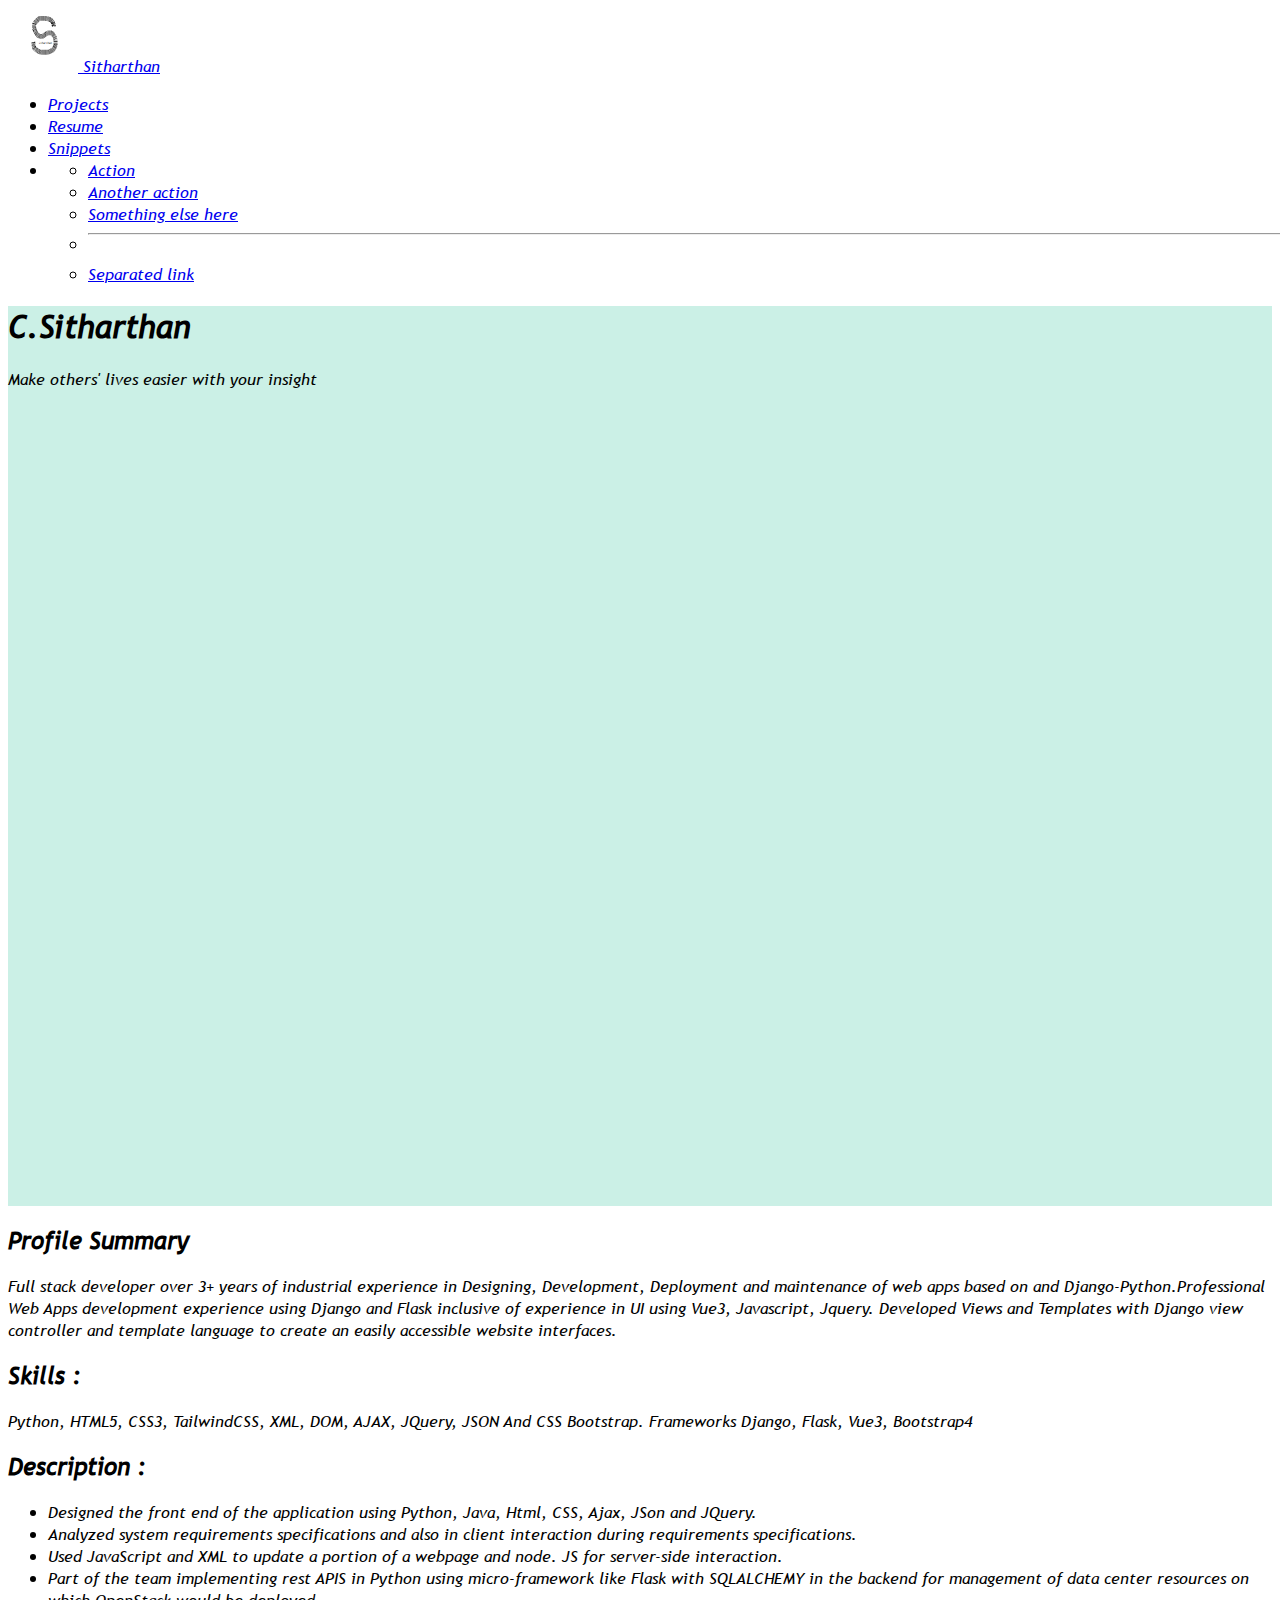
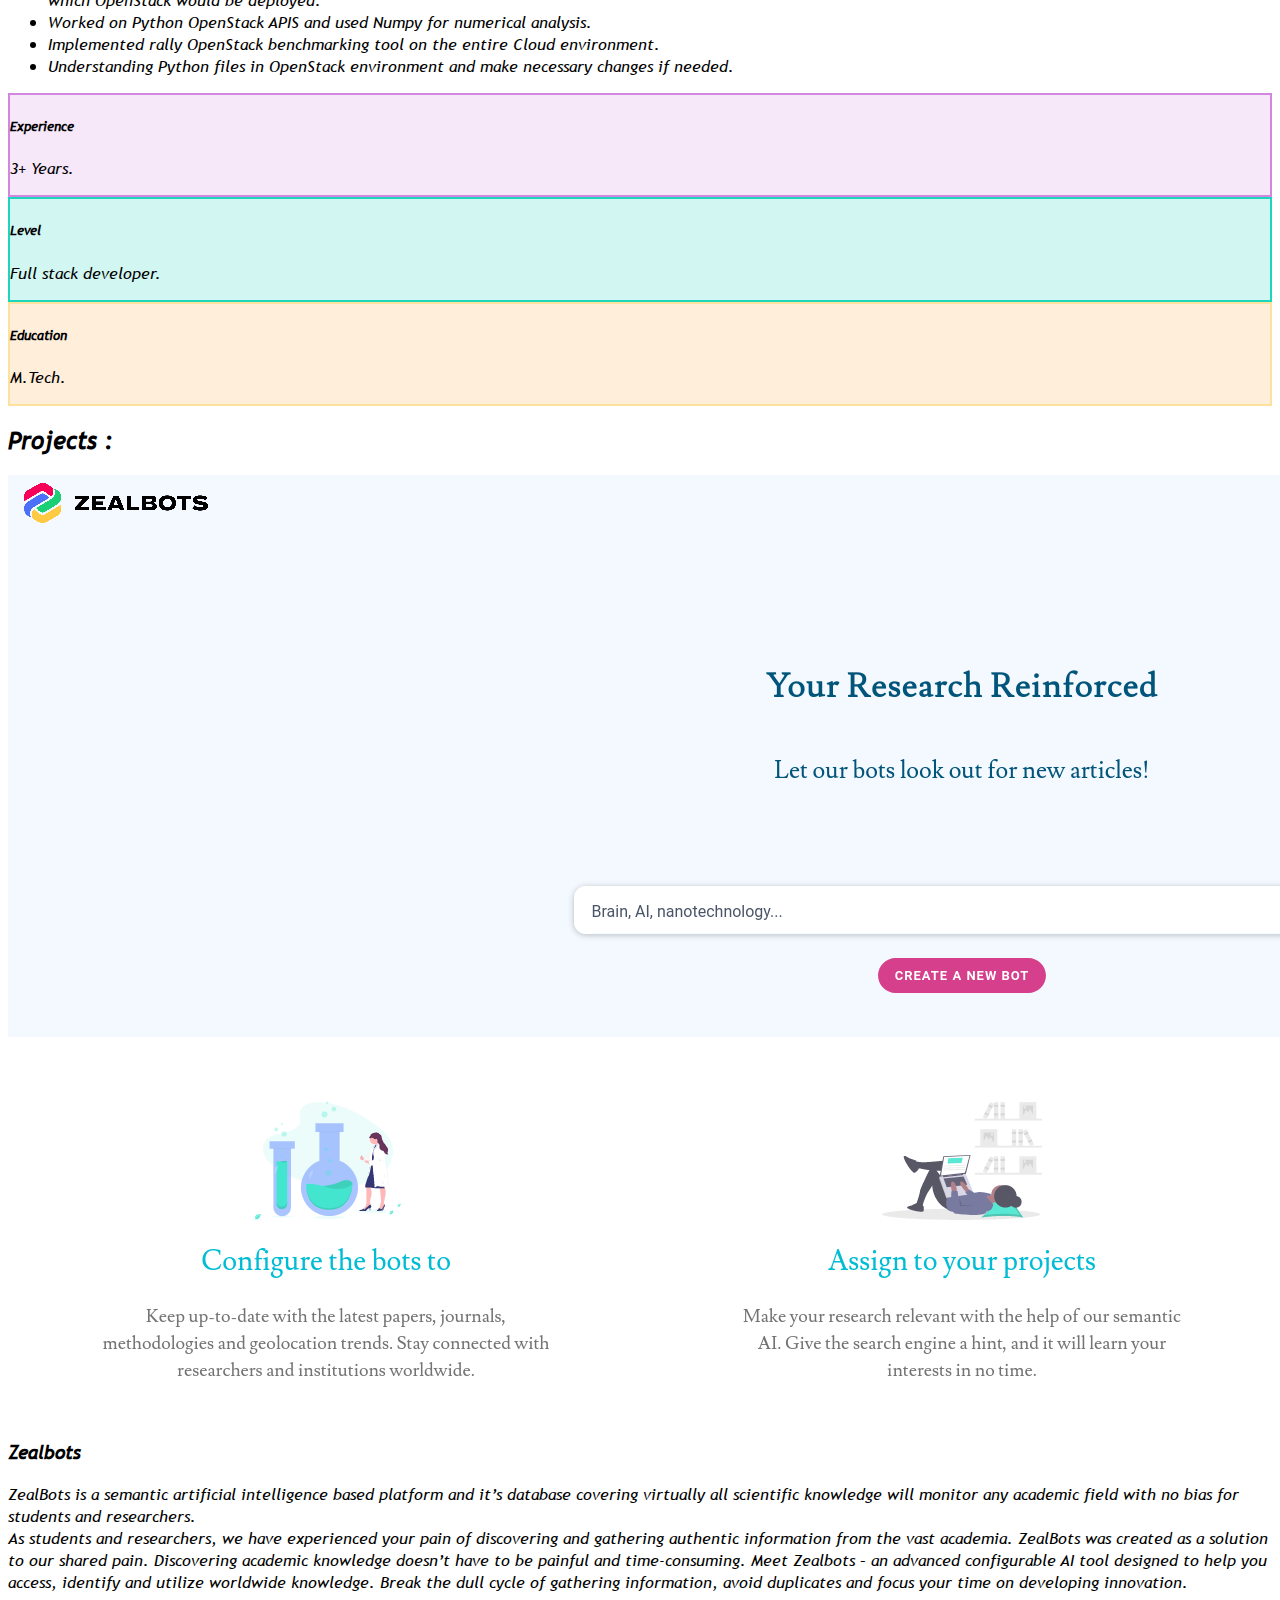
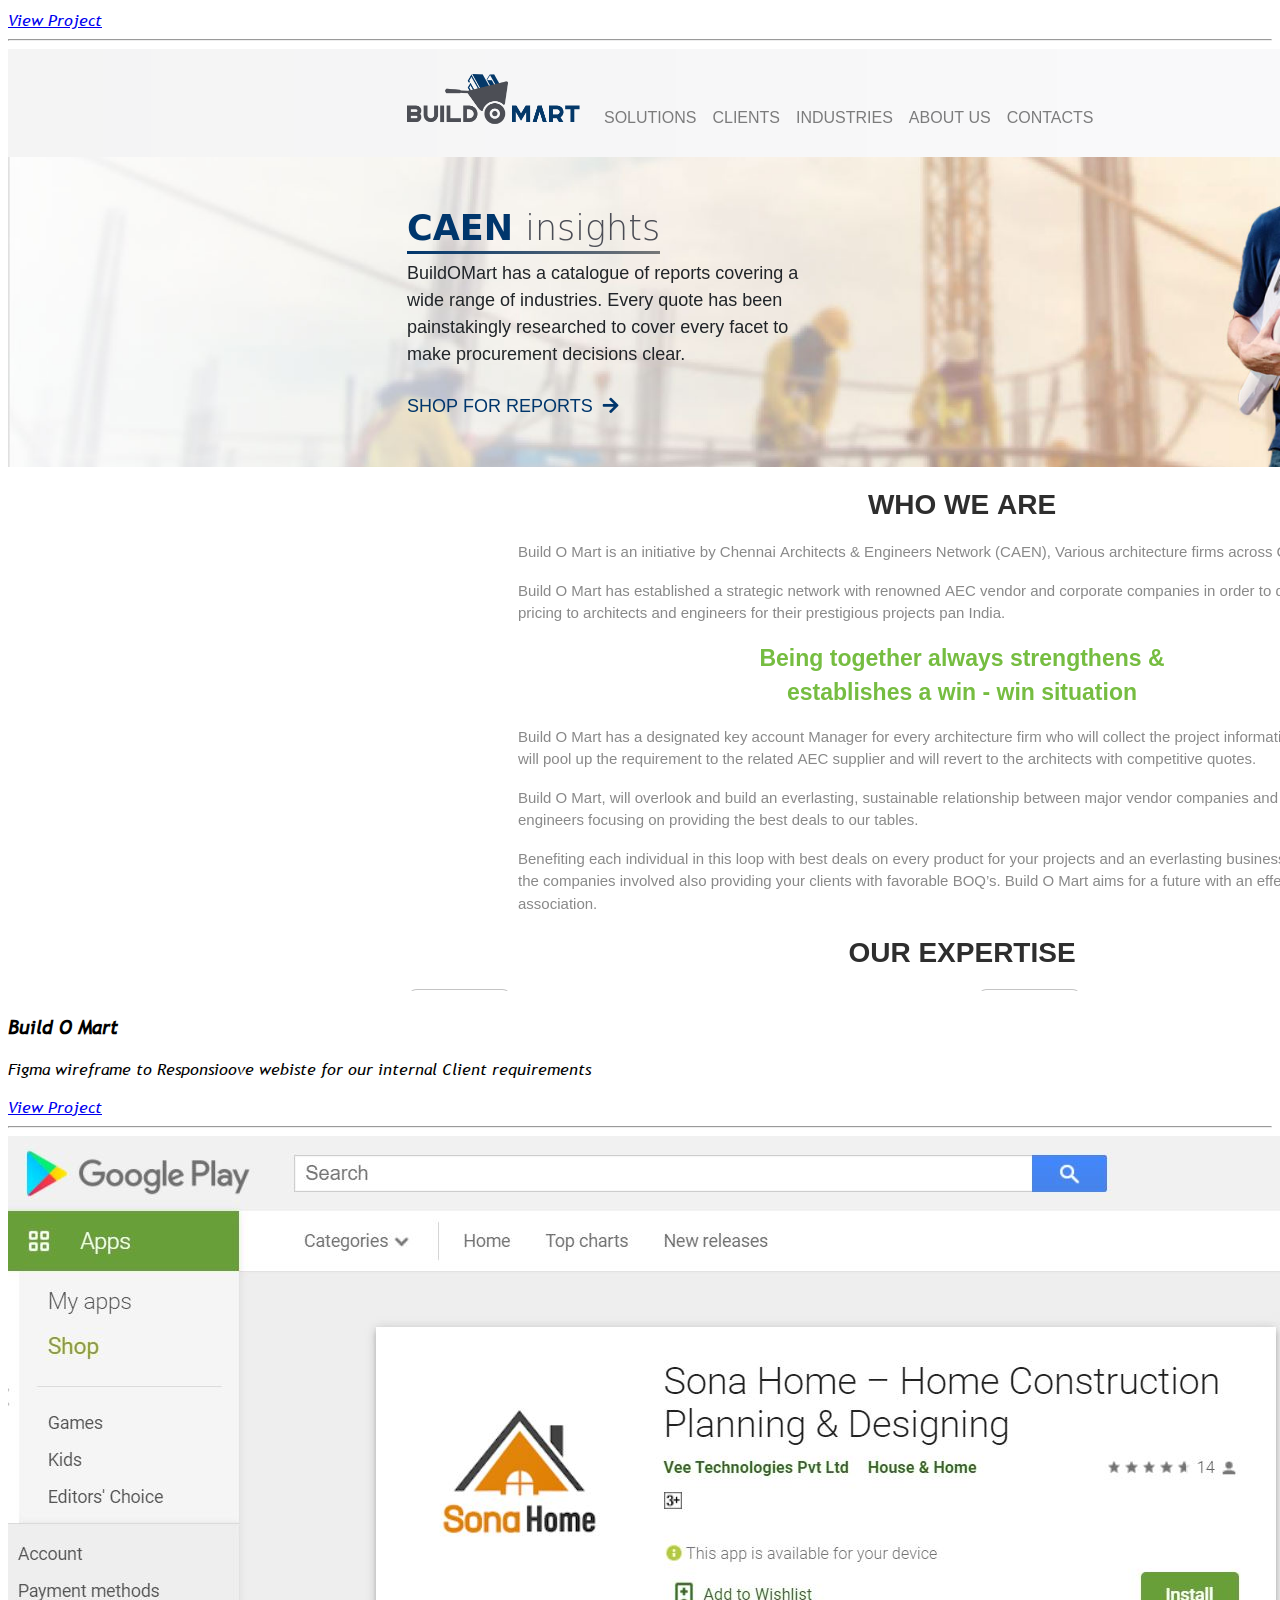
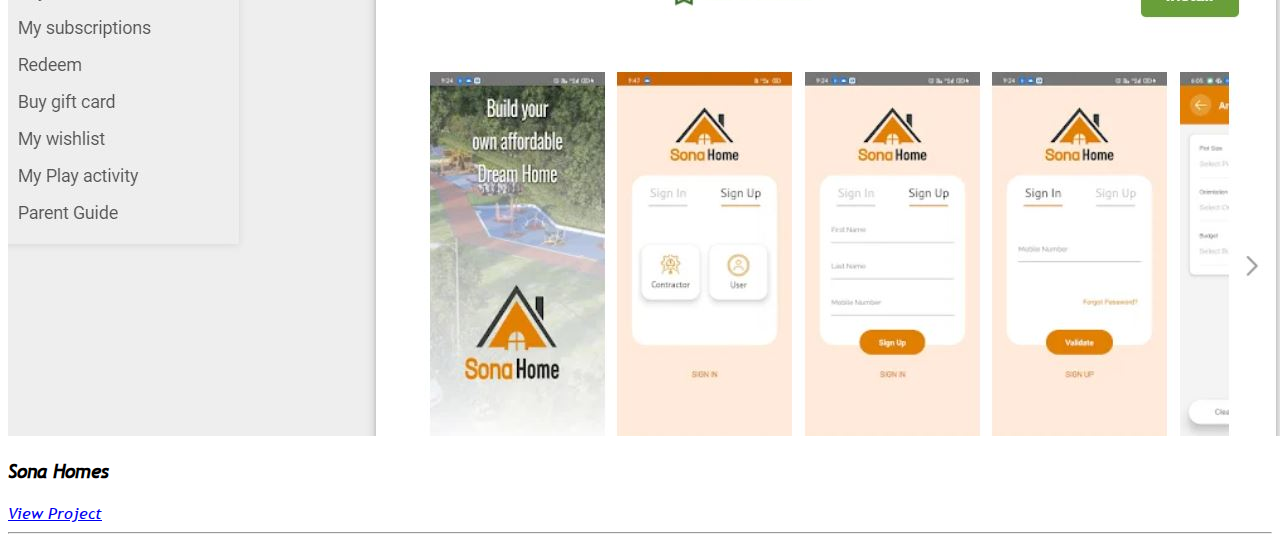
<file: index.html>
<!doctype html>
<html lang="en">
  <head>
    <!-- Required meta tags -->
    <meta charset="utf-8">
    <meta name="viewport" content="width=device-width, initial-scale=1">

    <!-- Bootstrap CSS -->
    <link href="https://cdn.jsdelivr.net/npm/bootstrap@5.0.0-beta3/dist/css/bootstrap.min.css" rel="stylesheet" integrity="sha384-eOJMYsd53ii+scO/bJGFsiCZc+5NDVN2yr8+0RDqr0Ql0h+rP48ckxlpbzKgwra6" crossorigin="anonymous">
    <!-- Custom css -->
    <link rel="stylesheet" href="assets/css/style.css">
    <!-- Font Awesome Cdn -->
    <link rel="stylesheet" href="https://cdnjs.cloudflare.com/ajax/libs/font-awesome/5.15.3/css/all.min.css" integrity="sha512-iBBXm8fW90+nuLcSKlbmrPcLa0OT92xO1BIsZ+ywDWZCvqsWgccV3gFoRBv0z+8dLJgyAHIhR35VZc2oM/gI1w==" crossorigin="anonymous" />

    <title>sitharthan Portfolio</title>
  </head>
  <body>
    <!-- Navigation -->
    <nav class="navbar navbar-light fixed-top bg-light" style="padding:0;">
      <div class="container">
        <a class="navbar-brand" href="index.html">
          <img src="assets/img/method-draw-image.svg" alt="" width="70" height="64">
          Sitharthan
        </a>
        <ul class="nav nav-pills  justify-content-end">
          <li class="nav-item">
            <a class="nav-link active" aria-current="page" href="#">Projects</a>
          </li>

          <li class="nav-item">
            <a class="nav-link" href="resume.html">Resume</a>
          </li>
          <li class="nav-item">
            <a class="nav-link" href="snippets.html">Snippets</a>
          </li>
          <li class="nav-item dropdown dropstart">
            <a class="nav-link" data-bs-toggle="dropdown" href="#" role="button" aria-expanded="false"><i class="fas fa-bars" style="font-size:25px;"></i></a>
            <ul class="dropdown-menu mt-5" style="margin-right:-42px;">
              <li><a class="dropdown-item" href="tail_base.html">Action</a></li>
              <li><a class="dropdown-item" href="#">Another action</a></li>
              <li><a class="dropdown-item" href="#">Something else here</a></li>
              <li><hr class="dropdown-divider"></li>
              <li><a class="dropdown-item" href="#">Separated link</a></li>
            </ul>
          </li>
        </ul>
      </div>

    </nav>

    <!-- Full Page Image Header with Vertically Centered Content -->
    <header class="masthead">
      <div class="container h-100">
        <div class="row h-100 align-items-center">
          <div class="col-12 text-center">
            <h1 class="font-weight-light">C.Sitharthan</h1>
            <p class="lead">Make others' lives easier with your insight</p>
            <div class="row">
              <div class="col-sm">
              </div>
              <div class="col-sm">
                <a href="https://stackoverflow.com/users/9874368/sitharthan" target="_blank"><i class="fab fa-twitter-square fa-3x mx-2" style="color:#000;"></i></a>
                <a href="https://www.linkedin.com/in/sitharthan-chandrasekaran-90baa9167/" target="_blank"><i class="fab fa-linkedin fa-3x mx-2" style="color:#000;"></i></a>
                <a href="https://github.com/sithart" target="_blank"><i class="fab fa-github fa-3x mx-2" style="color:#000;"></i></a>
              </div>
              <div class="col-sm">
              </div>
            </div>
          </div>
        </div>
        <!-- <div class="row h-50 text-center">
          <h3 class="">Related Projects</h3>
          <div class="col-md-3 col-sm-6 mb-4">
            <a href="#">
                  <img class="img-fluid" src="http://placehold.it/500x300" alt="">
                </a>
          </div>

          <div class="col-md-3 col-sm-6 mb-4">
            <a href="#">
                  <img class="img-fluid" src="http://placehold.it/500x300" alt="">
                </a>
          </div>

          <div class="col-md-3 col-sm-6 mb-4">
            <a href="#">
                  <img class="img-fluid" src="http://placehold.it/500x300" alt="">
                </a>
          </div>

          <div class="col-md-3 col-sm-6 mb-4">
            <a href="#">
                  <img class="img-fluid" src="http://placehold.it/500x300" alt="">
                </a>
          </div>
        </div> -->
      </div>
    </header>

    <!-- Page Content -->
    <section class="py-5">
      <div class="container">
        <!-- Profile Summary -->
        <div class="">
          <div class="card-body">
            <h2 class="font-weight-light card-title">Profile Summary</h2>
            <p class="card-text">Full stack developer over 3+ years of industrial experience in Designing, Development, Deployment and maintenance of web apps based on and Django-Python.Professional Web Apps development experience using Django and Flask inclusive of experience in UI using Vue3, Javascript, Jquery. Developed Views and Templates with Django view controller and template language to create an easily accessible website interfaces.</p>
          </div>
        </div>
        <!-- Skills -->
        <div class="">
          <div class="card-body">
            <h2 class="font-weight-light card-title">Skills :</h2>
            <p class="card-text">Python, HTML5, CSS3, TailwindCSS, XML, DOM, AJAX, JQuery, JSON And CSS Bootstrap. Frameworks Django, Flask, Vue3, Bootstrap4</p>
          </div>
        </div>
        <!-- Description -->
        <div class="">
          <div class="card-body">
            <h2 class="font-weight-light card-title">Description :</h2>
            <ul>
              <li>Designed the front end of the application using Python, Java, Html, CSS, Ajax, JSon and JQuery.</li>
              <li>Analyzed system requirements specifications and also in client interaction during requirements specifications.</li>
              <li>Used JavaScript and XML to update a portion of a webpage and node. JS for server-side interaction.</li>
              <li>Part of the team implementing rest APIS in Python using micro-framework like Flask with SQLALCHEMY in the backend for management of data center resources on which OpenStack would be deployed.</li>
              <li>Worked on Python OpenStack APIS and used Numpy for numerical analysis.</li>
              <li>Implemented rally OpenStack benchmarking tool on the entire Cloud environment.</li>
              <li>Understanding Python files in OpenStack environment and make necessary changes if needed.</li>
            </ul>
          </div>
        </div>
        <!-- three columns card -->
        <div class="row">
          <div class="col-sm-4">
            <div class="card" style="background-color:#f6e7f9;border:2px solid #d187e0;">
              <div class="card-body">
                <h5 class="card-title">Experience</h5>
                <p class="card-text">3+ Years.</p>
              </div>
            </div>
          </div>
          <div class="col-sm-4">
            <div class="card"  style="background-color:#d2f7f2;border:2px solid #1cd5bd;">
              <div class="card-body">
                <h5 class="card-title">Level</h5>
                <p class="card-text">Full stack developer.</p>
              </div>
            </div>
          </div>
          <div class="col-sm-4">
            <div class="card"  style="background-color:#ffeeda;border:2px solid #fce29c">
              <div class="card-body">
                <h5 class="card-title">Education</h5>
                <p class="card-text">M.Tech.</p>
              </div>
            </div>
          </div>
        </div>
      </div>
    </section>

    <!-- Project detailed section -->
    <section class="py-5">
      <!-- Page Content -->
    <div class="container">

      <!-- Page Heading -->
      <h2 class="my-4">Projects :</h2>

      <!-- Project One -->
      <div class="row">
        <div class="col-md-5">
          <a href="#">
            <img class="img-fluid rounded mb-3 mb-md-0" src="assets/img/zealbots.png" alt="zealbots">
          </a>
        </div>
        <div class="col-md-7">
          <h3>Zealbots</h3>
          <p>ZealBots is a semantic artificial intelligence based platform and it’s database covering virtually all scientific knowledge will monitor any academic field with no bias for students and researchers.
            <br>
            As students and researchers, we have experienced your pain of discovering and gathering authentic information from the vast academia. ZealBots was created as a solution to our shared pain. Discovering academic knowledge doesn’t have to be painful and time-consuming.
Meet Zealbots – an advanced configurable AI tool designed to help you access, identify and utilize worldwide knowledge. Break the dull cycle of gathering information, avoid duplicates and focus your time on developing innovation.
          </p>
          <a class="btn btn-primary" href="https://www.zealbots.com/" target="_blank">View Project</a>
        </div>
      </div>
      <!-- /.row -->

      <hr>

      <!-- Project Two -->
      <div class="row">
        <div class="col-md-5">
          <a href="#">
            <img class="img-fluid rounded mb-3 mb-md-0" src="assets/img/BuildOMart.png" alt="BuildOMart">
          </a>
        </div>
        <div class="col-md-7">
          <h3>Build O Mart</h3>
          <p>Figma wireframe to Responsioove webiste for our internal Client requirements</p>
          <a class="btn btn-primary" href="http://www.buildomart.in/" target="_blank">View Project</a>
        </div>
      </div>
      <!-- /.row -->

      <hr>

      <!-- Project Three -->
      <div class="row">
        <div class="col-md-7">
          <a href="#">
            <img class="img-fluid rounded mb-3 mb-md-0" src="assets/img/sona_Homes.JPG" alt="Sona Homes">
          </a>
        </div>
        <div class="col-md-5">
          <h3>Sona Homes</h3>
          <p></p>
          <a class="btn btn-primary" href="https://www.sonahome.in/">View Project</a>
        </div>
      </div>
      <!-- /.row -->

      <hr>

      <!-- Project Four -->
      <!-- <div class="row">

        <div class="col-md-7">
          <a href="#">
            <img class="img-fluid rounded mb-3 mb-md-0" src="http://placehold.it/700x300" alt="">
          </a>
        </div>
        <div class="col-md-5">
          <h3>Project Four</h3>
          <p>Lorem ipsum dolor sit amet, consectetur adipisicing elit. Explicabo, quidem, consectetur, officia rem officiis illum aliquam perspiciatis aspernatur quod modi hic nemo qui soluta aut eius fugit quam in suscipit?</p>
          <a class="btn btn-primary" href="#">View Project</a>
        </div>
      </div> -->
      <!-- /.row -->

      <!-- <hr> -->

      <!-- Pagination -->
      <!-- <ul class="pagination justify-content-center">
        <li class="page-item">
          <a class="page-link" href="#" aria-label="Previous">
            <span aria-hidden="true">&laquo;</span>
            <span class="sr-only">Previous</span>
          </a>
        </li>
        <li class="page-item">
          <a class="page-link" href="#">1</a>
        </li>
        <li class="page-item">
          <a class="page-link" href="#">2</a>
        </li>
        <li class="page-item">
          <a class="page-link" href="#">3</a>
        </li>
        <li class="page-item">
          <a class="page-link" href="#" aria-label="Next">
            <span aria-hidden="true">&raquo;</span>
            <span class="sr-only">Next</span>
          </a>
        </li>
      </ul> -->

    </div>
    <!-- /.container -->
    </section>


    <!-- Optional JavaScript; choose one of the two! -->

    <!-- Option 1: Bootstrap Bundle with Popper -->
    <script src="https://cdn.jsdelivr.net/npm/bootstrap@5.0.0-beta3/dist/js/bootstrap.bundle.min.js" integrity="sha384-JEW9xMcG8R+pH31jmWH6WWP0WintQrMb4s7ZOdauHnUtxwoG2vI5DkLtS3qm9Ekf" crossorigin="anonymous"></script>

    <!-- Option 2: Separate Popper and Bootstrap JS -->
    <!--
    <script src="https://cdn.jsdelivr.net/npm/@popperjs/core@2.9.1/dist/umd/popper.min.js" integrity="sha384-SR1sx49pcuLnqZUnnPwx6FCym0wLsk5JZuNx2bPPENzswTNFaQU1RDvt3wT4gWFG" crossorigin="anonymous"></script>
    <script src="https://cdn.jsdelivr.net/npm/bootstrap@5.0.0-beta3/dist/js/bootstrap.min.js" integrity="sha384-j0CNLUeiqtyaRmlzUHCPZ+Gy5fQu0dQ6eZ/xAww941Ai1SxSY+0EQqNXNE6DZiVc" crossorigin="anonymous"></script>
    -->
  </body>
</html>
</file>
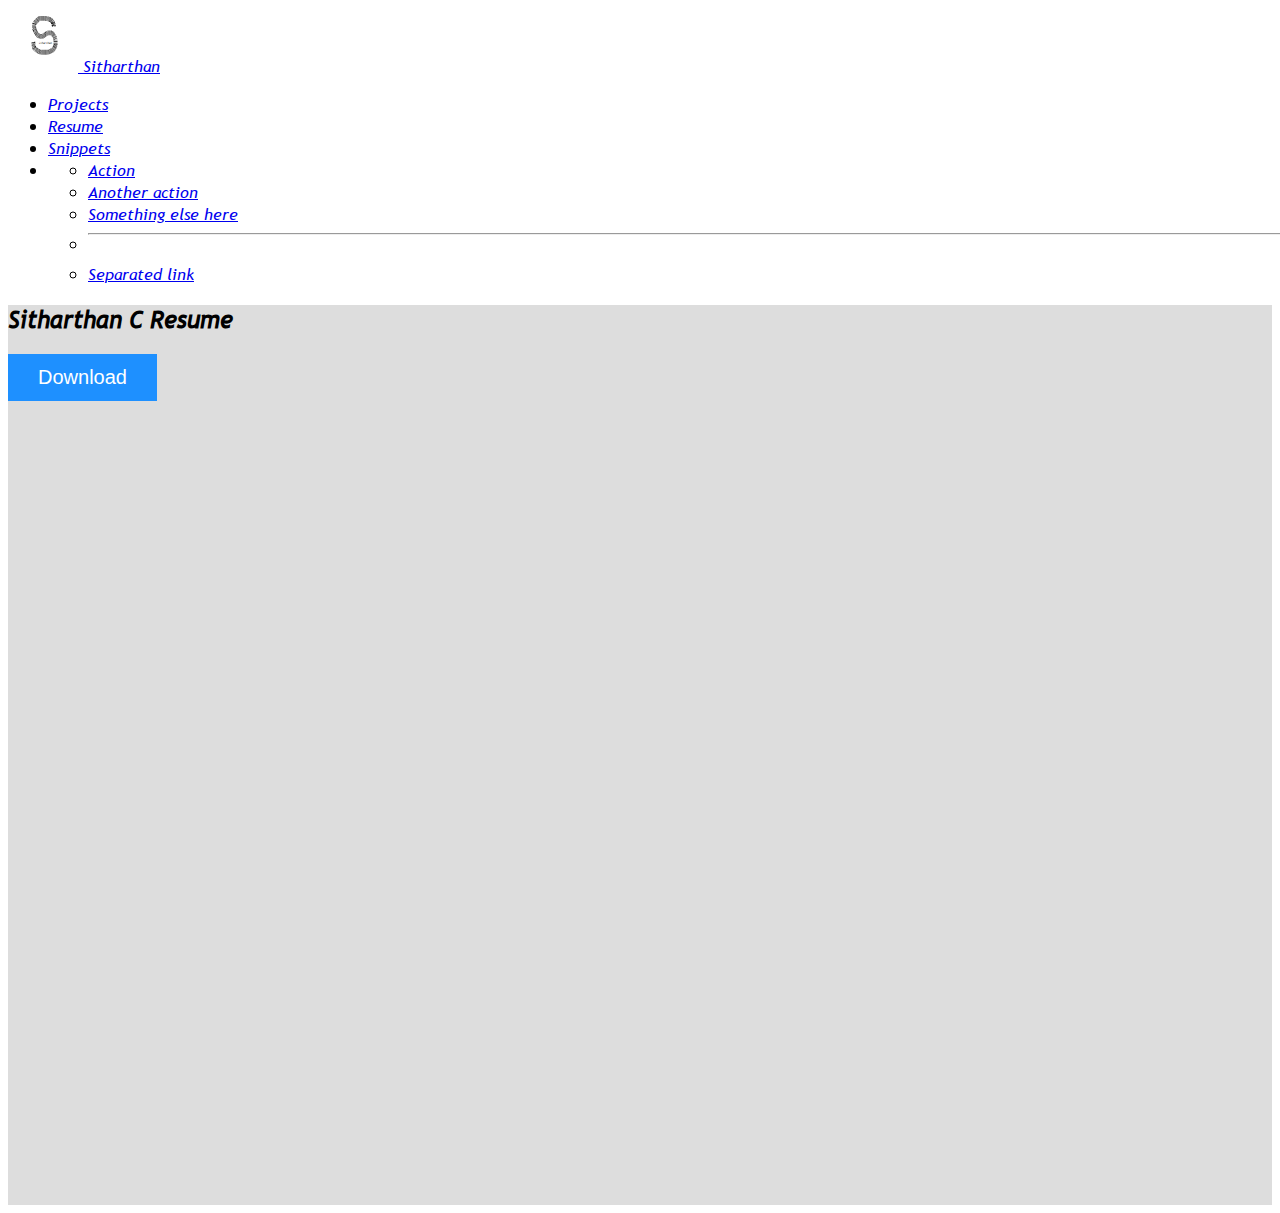
<file: resume.html>
<!doctype html>
<html lang="en">
  <head>
    <!-- Required meta tags -->
    <meta charset="utf-8">
    <meta name="viewport" content="width=device-width, initial-scale=1">

    <!-- Bootstrap CSS -->
    <link href="https://cdn.jsdelivr.net/npm/bootstrap@5.0.0-beta3/dist/css/bootstrap.min.css" rel="stylesheet" integrity="sha384-eOJMYsd53ii+scO/bJGFsiCZc+5NDVN2yr8+0RDqr0Ql0h+rP48ckxlpbzKgwra6" crossorigin="anonymous">
    <!-- Custom css -->
    <link rel="stylesheet" href="assets/css/style.css">
    <!-- Font Awesome Cdn -->
    <link rel="stylesheet" href="https://cdnjs.cloudflare.com/ajax/libs/font-awesome/5.15.3/css/all.min.css" integrity="sha512-iBBXm8fW90+nuLcSKlbmrPcLa0OT92xO1BIsZ+ywDWZCvqsWgccV3gFoRBv0z+8dLJgyAHIhR35VZc2oM/gI1w==" crossorigin="anonymous" />

    <title>sitharthan Portfolio</title>
    <style>
        .btn {
          background-color: DodgerBlue;
          border: none;
          color: white;
          padding: 12px 30px;
          cursor: pointer;
          font-size: 20px;
        }
        
        /* Darker background on mouse-over */
        .btn:hover {
          background-color: RoyalBlue;
          color: #fff;
        }
        .masthead{
            background-color: #DDDDDD;
        }
        </style>
  </head>
  <body>
    <!-- Navigation -->
    <nav class="navbar navbar-light fixed-top bg-light" style="padding:0;">
      <div class="container">
        <a class="navbar-brand" href="index.html">
          <img src="assets/img/method-draw-image.svg" alt="" width="70" height="64">
          Sitharthan
        </a>
        <ul class="nav nav-pills  justify-content-end">
          <li class="nav-item">
            <a class="nav-link active" aria-current="page" href="#">Projects</a>
          </li>

          <li class="nav-item">
            <a class="nav-link" href="resume.html">Resume</a>
          </li>
          <li class="nav-item">
            <a class="nav-link" href="snippets.html">Snippets</a>
          </li>
          <li class="nav-item dropdown dropstart">
            <a class="nav-link" data-bs-toggle="dropdown" href="#" role="button" aria-expanded="false"><i class="fas fa-bars" style="font-size:25px;"></i></a>
            <ul class="dropdown-menu mt-5" style="margin-right:-42px;">
              <li><a class="dropdown-item" href="#">Action</a></li>
              <li><a class="dropdown-item" href="#">Another action</a></li>
              <li><a class="dropdown-item" href="#">Something else here</a></li>
              <li><hr class="dropdown-divider"></li>
              <li><a class="dropdown-item" href="#">Separated link</a></li>
            </ul>
          </li>
        </ul>
      </div>

    </nav>

    <!-- Full Page Image Header with Vertically Centered Content -->
    <header class="masthead">
      <div class="container h-100">
        <div class="row h-100 align-items-center">
          <div class="col-12 text-center">
            <h2>Sitharthan C Resume</h2>

            <a href="assets/resources/Sitharthan_C_Resume.pdf"><button class="btn"><i class="fa fa-download"></i> Download</button></a>
            
          </div>
        </div>
        <!-- <div class="row h-50 text-center">
          <h3 class="">Related Projects</h3>
          <div class="col-md-3 col-sm-6 mb-4">
            <a href="#">
                  <img class="img-fluid" src="http://placehold.it/500x300" alt="">
                </a>
          </div>

          <div class="col-md-3 col-sm-6 mb-4">
            <a href="#">
                  <img class="img-fluid" src="http://placehold.it/500x300" alt="">
                </a>
          </div>

          <div class="col-md-3 col-sm-6 mb-4">
            <a href="#">
                  <img class="img-fluid" src="http://placehold.it/500x300" alt="">
                </a>
          </div>

          <div class="col-md-3 col-sm-6 mb-4">
            <a href="#">
                  <img class="img-fluid" src="http://placehold.it/500x300" alt="">
                </a>
          </div>
        </div> -->
      </div>
    </header>



    <!-- Optional JavaScript; choose one of the two! -->

    <!-- Option 1: Bootstrap Bundle with Popper -->
    <script src="https://cdn.jsdelivr.net/npm/bootstrap@5.0.0-beta3/dist/js/bootstrap.bundle.min.js" integrity="sha384-JEW9xMcG8R+pH31jmWH6WWP0WintQrMb4s7ZOdauHnUtxwoG2vI5DkLtS3qm9Ekf" crossorigin="anonymous"></script>

    <!-- Option 2: Separate Popper and Bootstrap JS -->
    <!--
    <script src="https://cdn.jsdelivr.net/npm/@popperjs/core@2.9.1/dist/umd/popper.min.js" integrity="sha384-SR1sx49pcuLnqZUnnPwx6FCym0wLsk5JZuNx2bPPENzswTNFaQU1RDvt3wT4gWFG" crossorigin="anonymous"></script>
    <script src="https://cdn.jsdelivr.net/npm/bootstrap@5.0.0-beta3/dist/js/bootstrap.min.js" integrity="sha384-j0CNLUeiqtyaRmlzUHCPZ+Gy5fQu0dQ6eZ/xAww941Ai1SxSY+0EQqNXNE6DZiVc" crossorigin="anonymous"></script>
    -->
  </body>
</html>
</file>
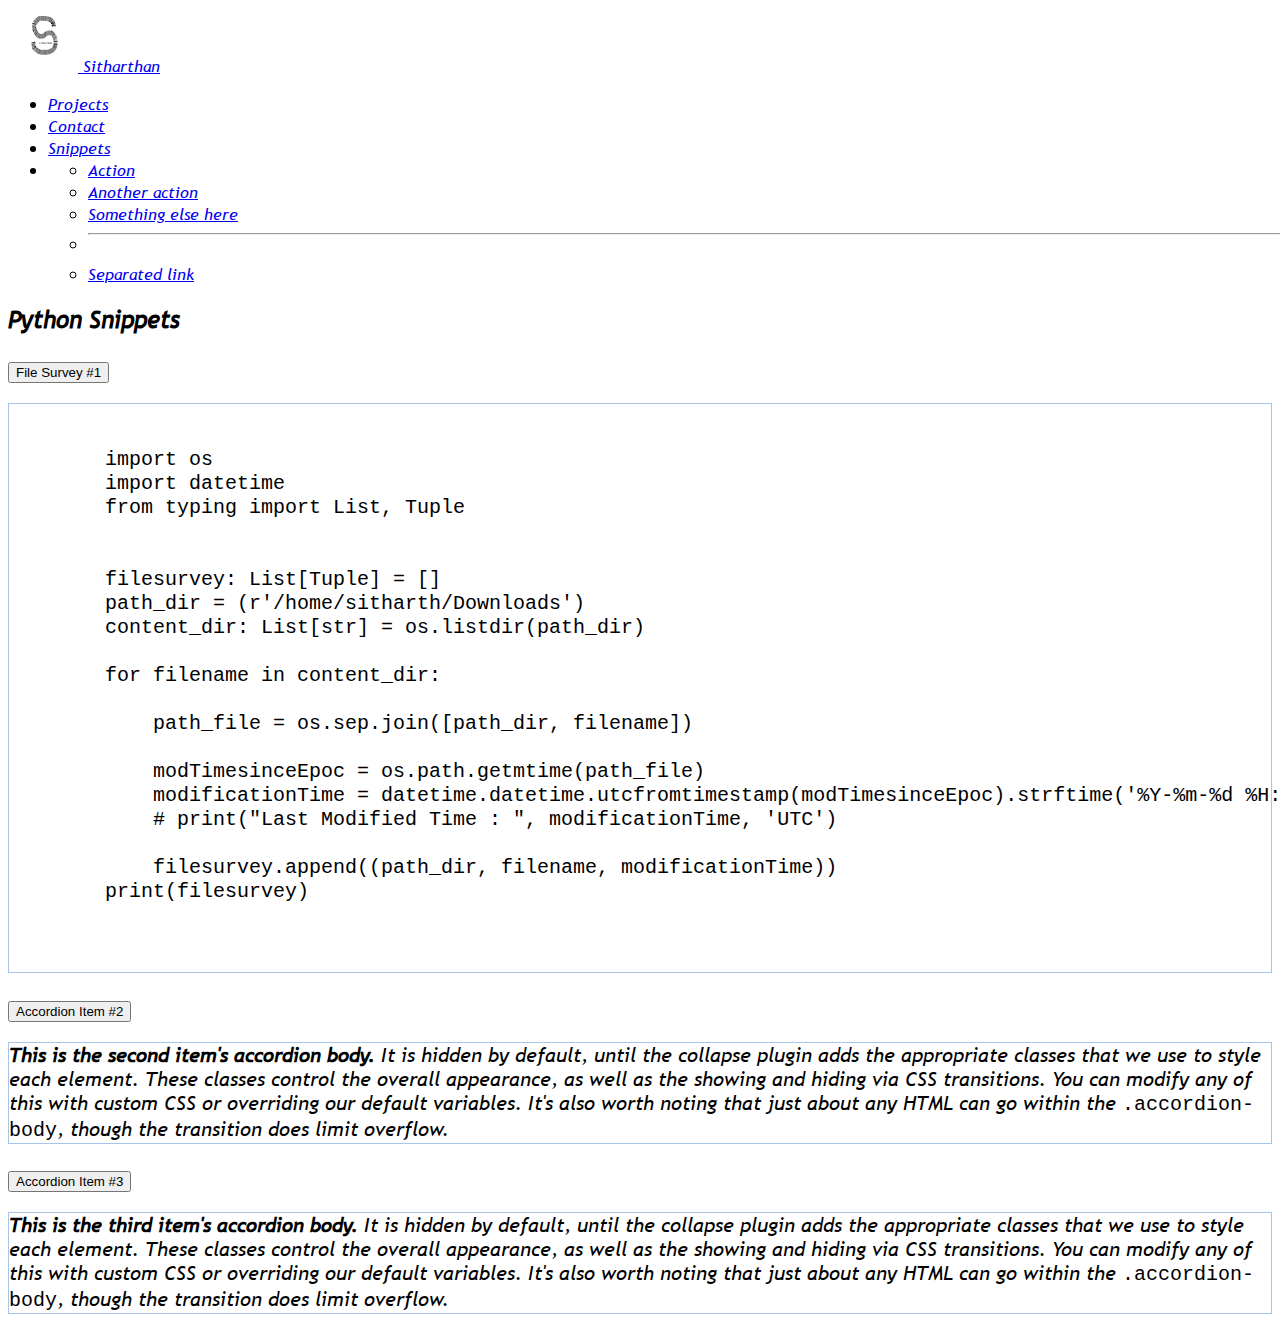
<file: snippets.html>
<!doctype html>
<html lang="en">
  <head>
    <!-- Required meta tags -->
    <meta charset="utf-8">
    <meta name="viewport" content="width=device-width, initial-scale=1">

    <!-- Bootstrap CSS -->
    <link href="https://cdn.jsdelivr.net/npm/bootstrap@5.0.0-beta3/dist/css/bootstrap.min.css" rel="stylesheet" integrity="sha384-eOJMYsd53ii+scO/bJGFsiCZc+5NDVN2yr8+0RDqr0Ql0h+rP48ckxlpbzKgwra6" crossorigin="anonymous">
    <!-- Custom css -->
    <link rel="stylesheet" href="assets/css/style.css">
    <!-- Font Awesome Cdn -->
    <link rel="stylesheet" href="https://cdnjs.cloudflare.com/ajax/libs/font-awesome/5.15.3/css/all.min.css" integrity="sha512-iBBXm8fW90+nuLcSKlbmrPcLa0OT92xO1BIsZ+ywDWZCvqsWgccV3gFoRBv0z+8dLJgyAHIhR35VZc2oM/gI1w==" crossorigin="anonymous" />

    <link href="https://myCDN.com/prism@v1.x/themes/prism.css" rel="stylesheet" />
    <script src="https://ajax.googleapis.com/ajax/libs/jquery/3.5.1/jquery.min.js"></script>
    <title>sitharthan Portfolio - Snippets </title>
    <style media="screen">
      .accordion-body{
        background: #fff;
        color:#000;
        font-size: 20px;
        font-weight: 400;
        line-height:24px;
        border: 1px solid #a7c5eb;
      }
    </style>
  </head>
  <body>
    <!-- Navigation -->
    <nav class="navbar navbar-light fixed-top bg-light" style="padding:0;">
      <div class="container">
        <a class="navbar-brand" href="index.html">
          <img src="assets/img/method-draw-image.svg" alt="" width="70" height="64">
          Sitharthan
        </a>
        <ul class="nav nav-pills  justify-content-end">
          <li class="nav-item">
            <a class="nav-link active" aria-current="page" href="#">Projects</a>
          </li>

          <li class="nav-item">
            <a class="nav-link" href="#">Contact</a>
          </li>
          <li class="nav-item">
            <a class="nav-link" href="#">Snippets</a>
          </li>
          <li class="nav-item dropdown dropstart">
            <a class="nav-link" data-bs-toggle="dropdown" href="#" role="button" aria-expanded="false"><i class="fas fa-bars" style="font-size:25px;"></i></a>
            <ul class="dropdown-menu mt-5" style="margin-right:-42px;">
              <li><a class="dropdown-item" href="#">Action</a></li>
              <li><a class="dropdown-item" href="#">Another action</a></li>
              <li><a class="dropdown-item" href="#">Something else here</a></li>
              <li><hr class="dropdown-divider"></li>
              <li><a class="dropdown-item" href="#">Separated link</a></li>
            </ul>
          </li>
        </ul>
      </div>

    </nav>


    <section class="py-5 mt-5">
      <div class="container h-100">
        <h2 class="text-center">Python Snippets</h2>
        <div class="accordion" id="accordionExample">
  <div class="accordion-item mb-2">
    <h2 class="accordion-header" id="headingOne">
      <button class="accordion-button" type="button" data-bs-toggle="collapse" data-bs-target="#collapseOne" aria-expanded="true" aria-controls="collapseOne">
        File Survey #1
      </button>
    </h2>
    <div id="collapseOne" class="accordion-collapse collapse show" aria-labelledby="headingOne" data-bs-parent="#accordionExample">
      <div class="accordion-body">
        <pre>
        <code class="lang-python" id="myInput">
        import os
        import datetime
        from typing import List, Tuple


        filesurvey: List[Tuple] = []
        path_dir = (r'/home/sitharth/Downloads')
        content_dir: List[str] = os.listdir(path_dir)

        for filename in content_dir:

            path_file = os.sep.join([path_dir, filename])

            modTimesinceEpoc = os.path.getmtime(path_file)
            modificationTime = datetime.datetime.utcfromtimestamp(modTimesinceEpoc).strftime('%Y-%m-%d %H:%M:%S')
            # print("Last Modified Time : ", modificationTime, 'UTC')

            filesurvey.append((path_dir, filename, modificationTime))
        print(filesurvey)
        </code>
        </pre>
      </div>
    </div>
  </div>
  <div class="accordion-item ">
    <h2 class="accordion-header" id="headingTwo">
      <button class="accordion-button collapsed" type="button" data-bs-toggle="collapse" data-bs-target="#collapseTwo" aria-expanded="false" aria-controls="collapseTwo">
        Accordion Item #2
      </button>
    </h2>
    <div id="collapseTwo" class="accordion-collapse collapse" aria-labelledby="headingTwo" data-bs-parent="#accordionExample">
      <div class="accordion-body">
        <strong>This is the second item's accordion body.</strong> It is hidden by default, until the collapse plugin adds the appropriate classes that we use to style each element. These classes control the overall appearance, as well as the showing and hiding via CSS transitions. You can modify any of this with custom CSS or overriding our default variables. It's also worth noting that just about any HTML can go within the <code>.accordion-body</code>, though the transition does limit overflow.
      </div>
    </div>
  </div>
  <div class="accordion-item">
    <h2 class="accordion-header" id="headingThree">
      <button class="accordion-button collapsed" type="button" data-bs-toggle="collapse" data-bs-target="#collapseThree" aria-expanded="false" aria-controls="collapseThree">
        Accordion Item #3
      </button>
    </h2>
    <div id="collapseThree" class="accordion-collapse collapse" aria-labelledby="headingThree" data-bs-parent="#accordionExample">
      <div class="accordion-body">
        <strong>This is the third item's accordion body.</strong> It is hidden by default, until the collapse plugin adds the appropriate classes that we use to style each element. These classes control the overall appearance, as well as the showing and hiding via CSS transitions. You can modify any of this with custom CSS or overriding our default variables. It's also worth noting that just about any HTML can go within the <code>.accordion-body</code>, though the transition does limit overflow.
      </div>
    </div>
  </div>
</div>
      </div>
      <ol>

      </ol>
    </section>

    <!-- Optional JavaScript; choose one of the two! -->
    <script type="text/javascript">

        $(document).ready(function(){
          alert("Raedy");
        $.getJSON('/home/sitharth/quarantine/working/portfolio/snipps.json',function(data){
        $.each(data.snippets,function(i,emp){
        $('ol').append('
            <li>'+emp.firstName+' '+emp.lastName+'</li>');
        });
        }).error(function(){
        console.log('error');
        });
        });
    </script>
    <!-- Option 1: Bootstrap Bundle with Popper -->
    <script src="https://cdn.jsdelivr.net/npm/bootstrap@5.0.0-beta3/dist/js/bootstrap.bundle.min.js" integrity="sha384-JEW9xMcG8R+pH31jmWH6WWP0WintQrMb4s7ZOdauHnUtxwoG2vI5DkLtS3qm9Ekf" crossorigin="anonymous"></script>

    <!-- Option 2: Separate Popper and Bootstrap JS -->
    <!--
    <script src="https://cdn.jsdelivr.net/npm/@popperjs/core@2.9.1/dist/umd/popper.min.js" integrity="sha384-SR1sx49pcuLnqZUnnPwx6FCym0wLsk5JZuNx2bPPENzswTNFaQU1RDvt3wT4gWFG" crossorigin="anonymous"></script>
    <script src="https://cdn.jsdelivr.net/npm/bootstrap@5.0.0-beta3/dist/js/bootstrap.min.js" integrity="sha384-j0CNLUeiqtyaRmlzUHCPZ+Gy5fQu0dQ6eZ/xAww941Ai1SxSY+0EQqNXNE6DZiVc" crossorigin="anonymous"></script>
    -->
    <script src="https://myCDN.com/prism@v1.x/components/prism-core.min.js"></script>
    <script src="https://myCDN.com/prism@v1.x/plugins/autoloader/prism-autoloader.min.js"></script>
  </body>
</html>
</file>
<file: assets/css/style.css>
@font-face {
font-family: 'Trebuchet MS';
font-style: normal;
font-weight: normal;
src: local('Trebuchet MS'), url('../fonts/trebuc.woff') format('woff');
}


@font-face {
font-family: 'Trebuchet MS Italic';
font-style: normal;
font-weight: normal;
src: local('Trebuchet MS Italic'), url('../fonts/Trebuchet-MS-Italic.woff') format('woff');
}
body {
  font-family: 'Trebuchet MS Italic';
}
.masthead {
  height: 100vh;
  min-height: 500px;
  /* background-image: url('/img/Black and White Classy & Dark Refined Motivation _ Female Empowerment Desktop Wallpaper.png'); */
  background-color: #cbf0e6;
  background-size: cover;
  background-position: center;
  background-repeat: no-repeat;
}
</file>
